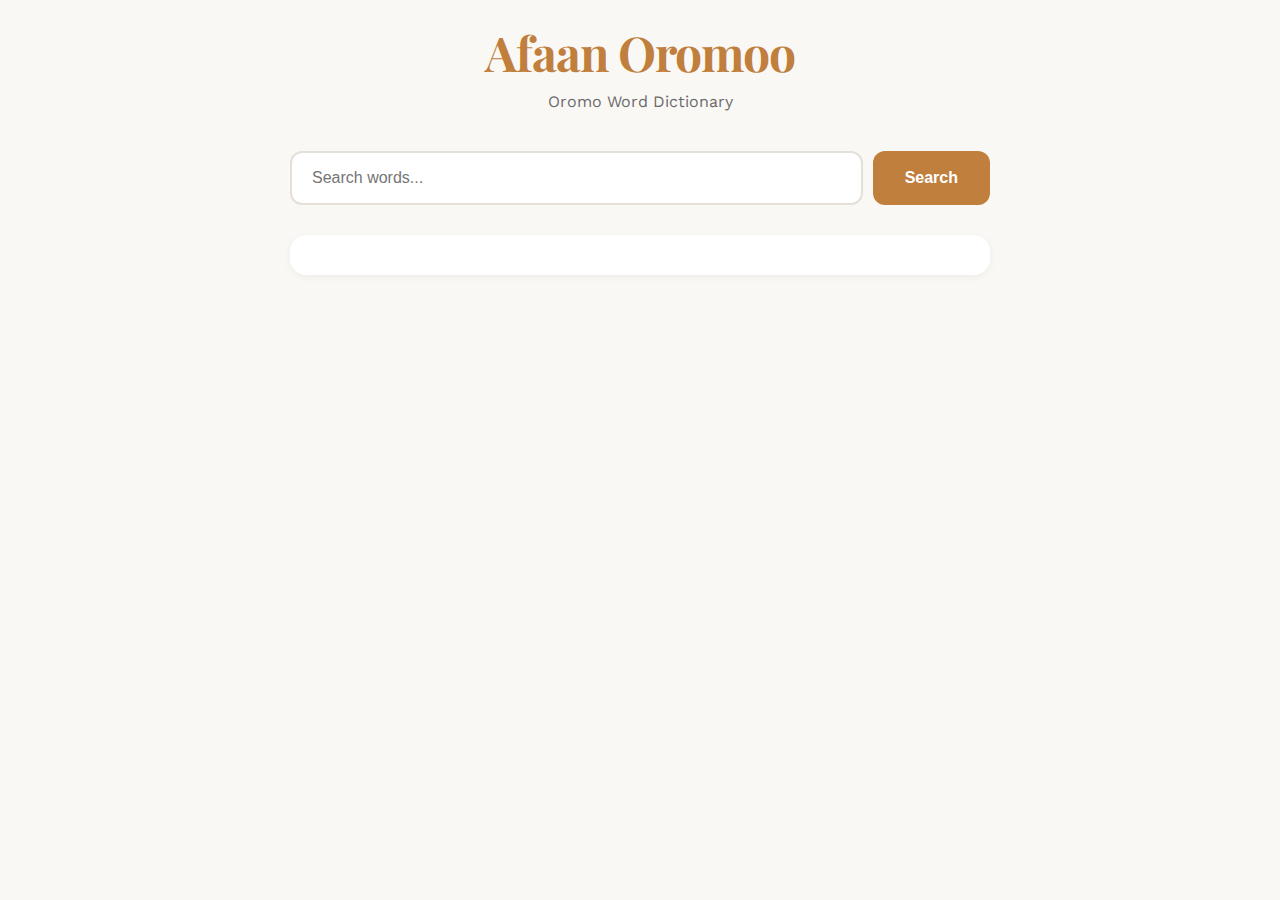
<file: index.html>
<!DOCTYPE html>
<html lang="en">
<head>
    <meta charset="UTF-8">
    <meta name="viewport" content="width=device-width, initial-scale=1.0">
    <title>Oromo Word Dictionary</title>
    <link rel="preconnect" href="https://fonts.googleapis.com">
    <link rel="preconnect" href="https://fonts.gstatic.com" crossorigin>
    <link href="https://fonts.googleapis.com/css2?family=Playfair+Display:wght@600;700&family=Work+Sans:wght@400;500;600&display=swap" rel="stylesheet">
    <link rel="stylesheet" href="style.css">
</head>
<body>
    <div class="container">
        <header>
            <h1>Afaan Oromoo</h1>
            <p class="subtitle">Oromo Word Dictionary</p>
        </header>

        <div class="search-container">
            <div class="search-wrapper">
                <input
                    type="text"
                    id="searchInput"
                    placeholder="Search words..."
                    autocomplete="off"
                >
                <button id="searchButton">Search</button>
            </div>
        </div>

        <div class="word-count" id="wordCount"></div>
        <div class="word-list" id="wordList"></div>
    </div>

   <script>
    // Dark mode detection
    if (window.matchMedia && window.matchMedia('(prefers-color-scheme: dark)').matches) {
        document.documentElement.classList.add('dark');
    }
    window.matchMedia('(prefers-color-scheme: dark)').addEventListener('change', event => {
        if (event.matches) {
            document.documentElement.classList.add('dark');
        } else {
            document.documentElement.classList.remove('dark');
        }
    });

    // Word data
    const words = [
        '1',
        '2',
        '3',
        '0',
        '4'
    ];

    const wordListEl = document.getElementById('wordList');
    const searchInput = document.getElementById('searchInput');
    const searchButton = document.getElementById('searchButton');
    const wordCountEl = document.getElementById('wordCount');

    function renderWords(filteredWords) {
        if (filteredWords.length === 0) {
            wordListEl.innerHTML = `
                <div class="no-results">
                    <div class="no-results-icon">🔍</div>
                    <div>No words found</div>
                </div>
            `;
            wordCountEl.textContent = '';
            return;
        }

        wordListEl.innerHTML = filteredWords.map(word => {
            const filename = word.replace(/\s+/g, '_') + '.html';
            return `<a href="${filename}" class="word-item">${word}</a>`;
        }).join('');

        wordCountEl.textContent = `${filteredWords.length} word${filteredWords.length !== 1 ? 's' : ''} found`;
    }

    function filterWords() {
        const searchTerm = searchInput.value.toLowerCase().trim();

        if (searchTerm === '') {
            wordListEl.innerHTML = '';
            wordCountEl.textContent = '';
            return;
        }

        // ✅ Jalqaba irratti qofa walbira qabu (start with)
        const filtered = words.filter(word =>
            word.toLowerCase().startsWith(searchTerm)
        );

        renderWords(filtered);
    }

    searchInput.addEventListener('input', filterWords);
    searchButton.addEventListener('click', filterWords);
    searchInput.addEventListener('keypress', (e) => {
        if (e.key === 'Enter') {
            filterWords();
        }
    });

    wordListEl.innerHTML = '';
    wordCountEl.textContent = '';
</script>
</body>
</html>
</file>
<file: style.css>
:root {
    --bg-primary: #faf8f5;
    --bg-secondary: #ffffff;
    --text-primary: #1a1a1a;
    --text-secondary: #6b6b6b;
    --accent: #c17f3e;
    --accent-light: #d9a066;
    --border: #e5dfda;
    --shadow: rgba(0, 0, 0, 0.05);
    --hover-bg: #f5f1ec;
}

.dark {
    --bg-primary: #1a1612;
    --bg-secondary: #252119;
    --text-primary: #f5f1ec;
    --text-secondary: #a39d94;
    --accent: #d9a066;
    --accent-light: #c17f3e;
    --border: #3a362e;
    --shadow: rgba(0, 0, 0, 0.3);
    --hover-bg: #2f2b23;
}

* {
    margin: 0;
    padding: 0;
    box-sizing: border-box;
}

body {
    font-family: 'Work Sans', sans-serif;
    background: var(--bg-primary);
    color: var(--text-primary);
    min-height: 100vh;
    padding: 20px;
    transition: background-color 0.3s ease, color 0.3s ease;
}

.container {
    max-width: 700px;
    margin: 0 auto;
    animation: fadeIn 0.6s ease-out;
}

@keyframes fadeIn {
    from { opacity: 0; transform: translateY(20px); }
    to { opacity: 1; transform: translateY(0); }
}

header {
    text-align: center;
    margin-bottom: 40px;
    animation: slideDown 0.8s ease-out;
}

@keyframes slideDown {
    from { opacity: 0; transform: translateY(-30px); }
    to { opacity: 1; transform: translateY(0); }
}

h1 {
    font-family: 'Playfair Display', serif;
    font-size: clamp(2rem, 5vw, 3rem);
    font-weight: 700;
    color: var(--accent);
    margin-bottom: 8px;
    letter-spacing: -0.02em;
}

.subtitle {
    font-size: 1rem;
    color: var(--text-secondary);
    font-weight: 400;
}

.search-container {
    position: relative;
    margin-bottom: 30px;
    animation: slideUp 0.8s ease-out 0.2s both;
}

@keyframes slideUp {
    from { opacity: 0; transform: translateY(20px); }
    to { opacity: 1; transform: translateY(0); }
}

.search-wrapper {
    display: flex;
    gap: 10px;
}

#searchInput {
    flex: 1;
    padding: 16px 20px;
    font-size: 16px;
    border: 2px solid var(--border);
    border-radius: 12px;
    background: var(--bg-secondary);
    color: var(--text-primary);
    transition: all 0.3s ease;
    outline: none;
}

#searchInput:focus {
    border-color: var(--accent);
    box-shadow: 0 0 0 4px var(--shadow);
}

#searchButton {
    padding: 16px 32px;
    font-size: 16px;
    font-weight: 600;
    background: var(--accent);
    color: white;
    border: none;
    border-radius: 12px;
    cursor: pointer;
    transition: all 0.3s ease;
    white-space: nowrap;
}

#searchButton:hover {
    background: var(--accent-light);
    transform: translateY(-2px);
    box-shadow: 0 4px 12px var(--shadow);
}

.word-count {
    text-align: center;
    color: var(--text-secondary);
    font-size: 0.9rem;
    margin-bottom: 20px;
    animation: slideUp 0.8s ease-out 0.3s both;
}

.word-list {
    background: var(--bg-secondary);
    border-radius: 16px;
    padding: 20px;
    box-shadow: 0 2px 8px var(--shadow);
    animation: slideUp 0.8s ease-out 0.4s both;
}

.word-item {
    display: block;
    padding: 16px 20px;
    margin-bottom: 8px;
    text-decoration: none;
    color: var(--text-primary);
    background: var(--bg-primary);
    border: 1px solid var(--border);
    border-radius: 10px;
    font-size: 1.05rem;
    font-weight: 500;
    transition: all 0.25s ease;
    cursor: pointer;
    position: relative;
    overflow: hidden;
}

.word-item::before {
    content: '';
    position: absolute;
    left: 0;
    top: 0;
    width: 4px;
    height: 100%;
    background: var(--accent);
    transform: scaleY(0);
    transition: transform 0.25s ease;
}

.word-item:hover {
    background: var(--hover-bg);
    border-color: var(--accent);
    transform: translateX(4px);
    box-shadow: 0 2px 8px var(--shadow);
}

.word-item:hover::before {
    transform: scaleY(1);
}

.no-results {
    text-align: center;
    padding: 60px 20px;
    color: var(--text-secondary);
    font-size: 1.1rem;
}

.no-results-icon {
    font-size: 3rem;
    margin-bottom: 16px;
    opacity: 0.3;
}

@media (max-width: 600px) {
    body { padding: 16px; }
    h1 { font-size: 2rem; }
    .search-wrapper { flex-direction: column; }
    #searchButton { width: 100%; }
    .word-list { padding: 12px; }
    .word-item { padding: 14px 16px; }
}
</file>
